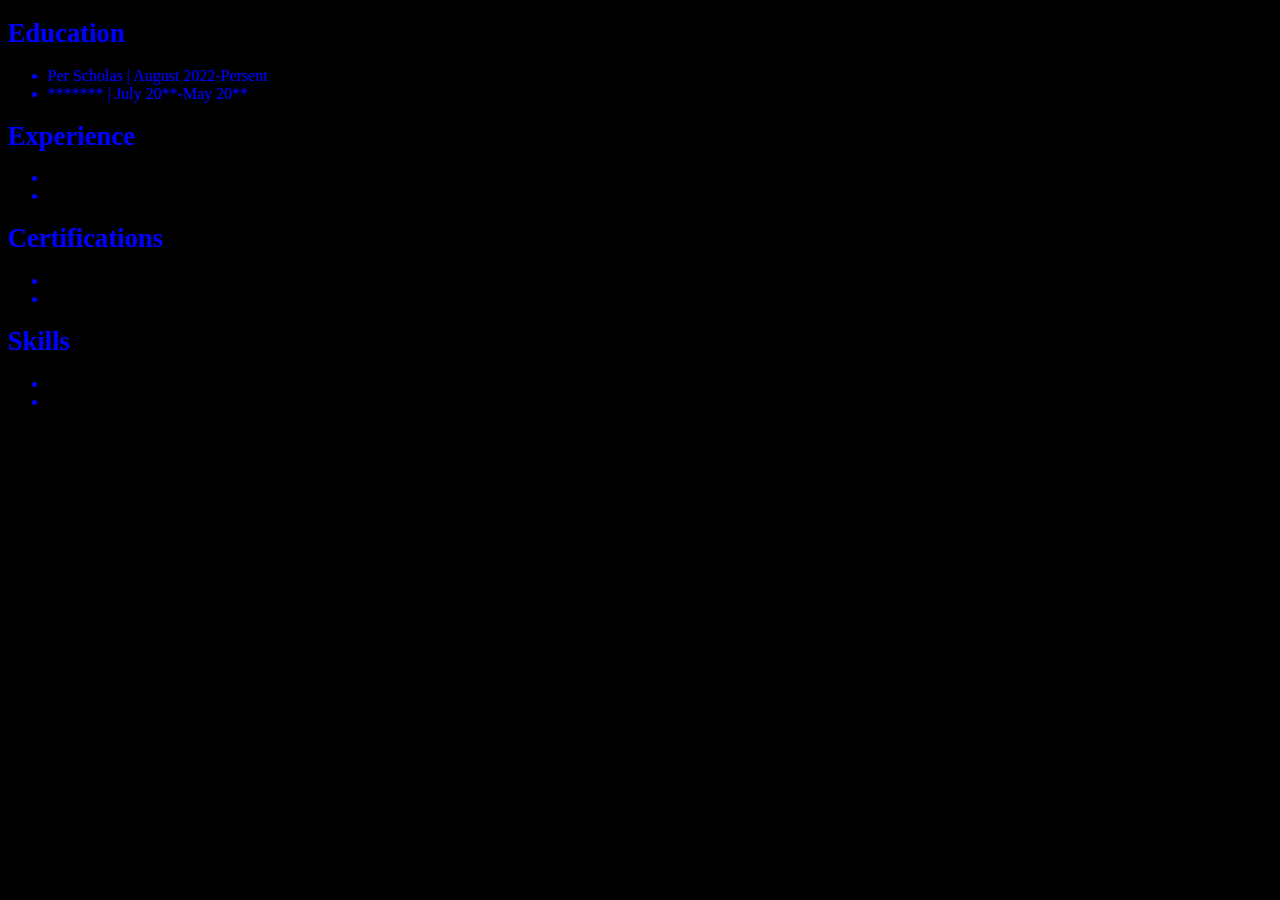
<file: education.html>
<!DOCTYPE html>
<html>
    <head>
        <meta charset="utf-8">
        <meta http-equiv="X-UA-Compatible" content="IE=edge">
        <title></title>
        <meta name="description" content="">
        <meta name="viewport" content="width=device-width, initial-scale=1">
        <link rel="stylesheet" href="style.css">
    </head>
    <body>
   
<h1> Education </h1>
<ul class="edu">
    <li>Per Scholas | August 2022-Persent</li>
    <li> ******* | July 20**-May 20**</li>
</ul>

<h1> Experience</h1>
<ul class="exp">
    <li></li>
    <li></li>
</ul>

<h1>Certifications</h1>
<ul class="cert">
    <li></li>
    <li></li>
</ul>
<h1>Skills</h1>
<ul class="skil">
    <li></li>
    <li></li>
   
</ul>        
        <script src="index.html"></script>
    </body>
</html>
</file>
<file: style.css>
body{
  background-color: black;
  text-align: center;
  transition: 10s;
}
.hello{
  padding: 10 px;
  transition: 1em;
  }
.me{
  padding: 10px;
  max-height: 230px;
}
.name{
    text-align: center;
    color: darkgray;
    font-style: bold;
    font-size: 35pt;
}
.test{
    color: blue;
}
h2{
    text-align:center;
    font-size: 20pt;
    padding: 20px;
    border: solid lime;
    color:darkgray;
}
.info{
    color:blue;
}
p{
  color: blue;
}
h3{
    text-align: center;
    font-size:20pt;
    border: solid lime;
    padding: 20px;
    color: darkgray;
}
.dropdown-content {
    display: none;
    position: absolute;
    background-color: #f1f1f1;
    min-width: 160px;
    box-shadow: 0px 8px 16px 0px darkgray;
    z-index: 1;
    width:100%;
    text-align: center;

  }
  .dropbtn {
    background-color: black;
    padding: 16px;
    font-size: 16px;
    border: none;
    cursor: pointer;
    align-items: center;
    width: 100%;
  
  }
  .show {display:block;}

  .dropdown {
    position: relative;
    display: inline-block;
    width:100%;

  }
  .dropdown-content a {
    color: blue;
    padding: 12px 16px;
    text-decoration: none;
    display: block;
    width: 100%;
    float: none;
    text-align: center;
  }
 h1{
  color:blue;
  font-size: 20pt;
  text-align: left;
 }
.edu{
  color:blue;
  text-align: left;
}
.exp{
  color:blue;
  text-align: left;
}
.cert{
  color:blue;
  text-align: left;
}
.skil{
  color:blue;
  text-align: left;
}
</file>
